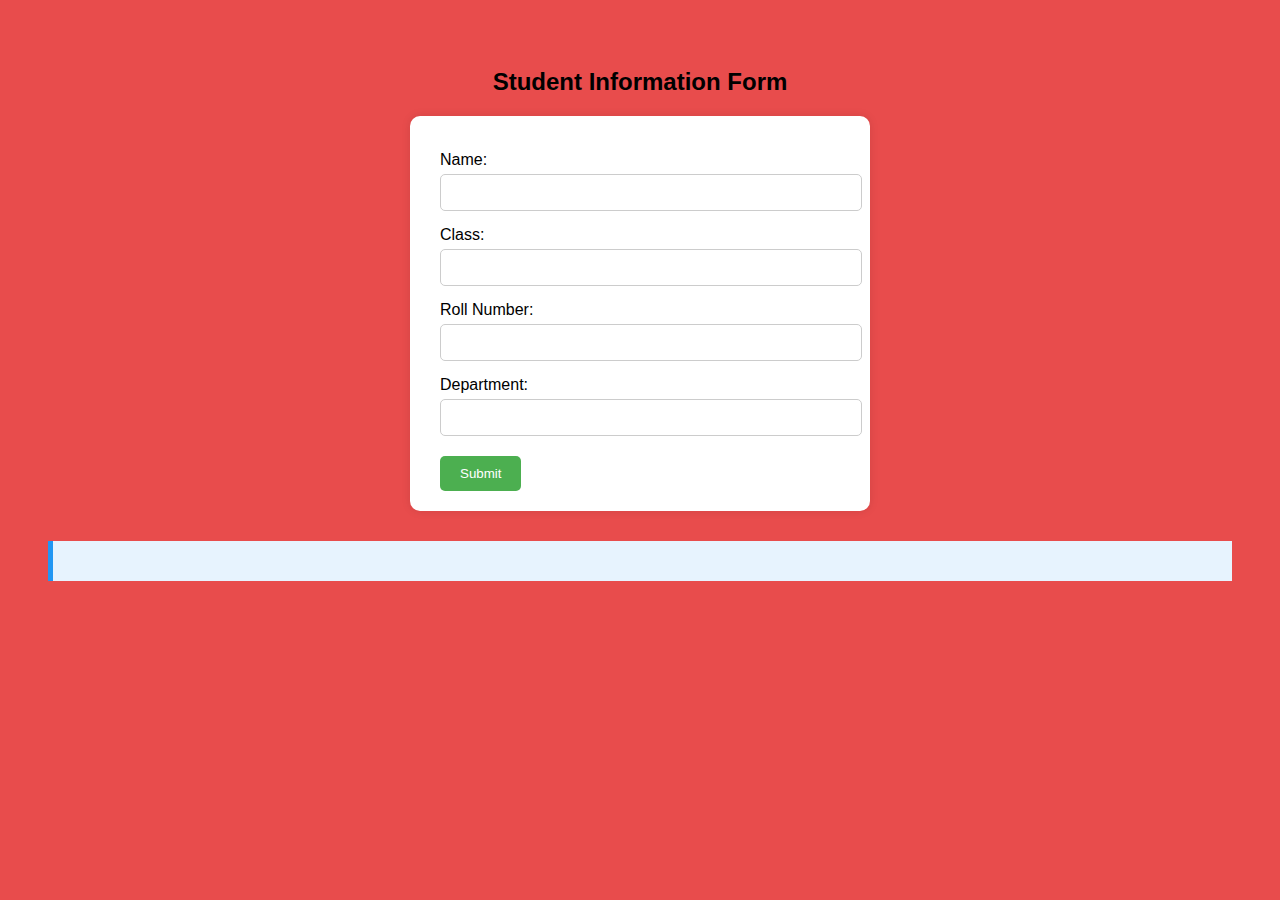
<file: index.html>
<!DOCTYPE html>
<html lang="en">
<head>
  <meta charset="UTF-8">
  <title>Student Form</title>
  <style>
    body {
      font-family: Arial, sans-serif;
      background-color: #e84c4c;
      padding: 40px;
    }

    h2 {
      text-align: center;
    }

    .form-container {
      background-color: #fff;
      padding: 20px 30px;
      border-radius: 10px;
      width: 400px;
      margin: auto;
      box-shadow: 0 0 10px rgba(0, 0, 0, 0.1);
    }

    label {
      display: block;
      margin-top: 15px;
    }

    input[type="text"] {
      width: 100%;
      padding: 10px;
      margin-top: 5px;
      border: 1px solid #ccc;
      border-radius: 5px;
    }

    input[type="submit"] {
      margin-top: 20px;
      padding: 10px 20px;
      background-color: #4CAF50;
      color: white;
      border: none;
      border-radius: 5px;
      cursor: pointer;
    }

    input[type="submit"]:hover {
      background-color: #45a049;
    }

    .output {
      margin-top: 30px;
      background-color: #e7f3fe;
      padding: 20px;
      border-left: 5px solid #2196F3;
    }
  </style>
</head>
<body>

  <h2>Student Information Form</h2>

  <div class="form-container">
    <form id="studentForm">
      <label for="name">Name:</label>
      <input type="text" id="name" required>

      <label for="class">Class:</label>
      <input type="text" id="class" required>

      <label for="rollnumber">Roll Number:</label>
      <input type="text" id="rollnumber" required>

      <label for="department">Department:</label>
      <input type="text" id="department" required>

      <input type="submit" value="Submit">
    </form>
  </div>

  <div class="output" id="output"></div>

  <script>
    document.getElementById("studentForm").addEventListener("submit", function(event) {
      event.preventDefault(); // Prevent form from submitting to server

      // Get form values
      const name = document.getElementById("name").value;
      const studentClass = document.getElementById("class").value;
      const roll = document.getElementById("rollnumber").value;
      const dept = document.getElementById("department").value;

      // Display the data
      document.getElementById("output").innerHTML = `
        <h3>Submitted Information:</h3>
        <p><strong>Name:</strong> ${name}</p>
        <p><strong>Class:</strong> ${studentClass}</p>
        <p><strong>Roll Number:</strong> ${roll}</p>
        <p><strong>Department:</strong> ${dept}</p>
      `;
    });
  </script>

</body>
</html>
</file>
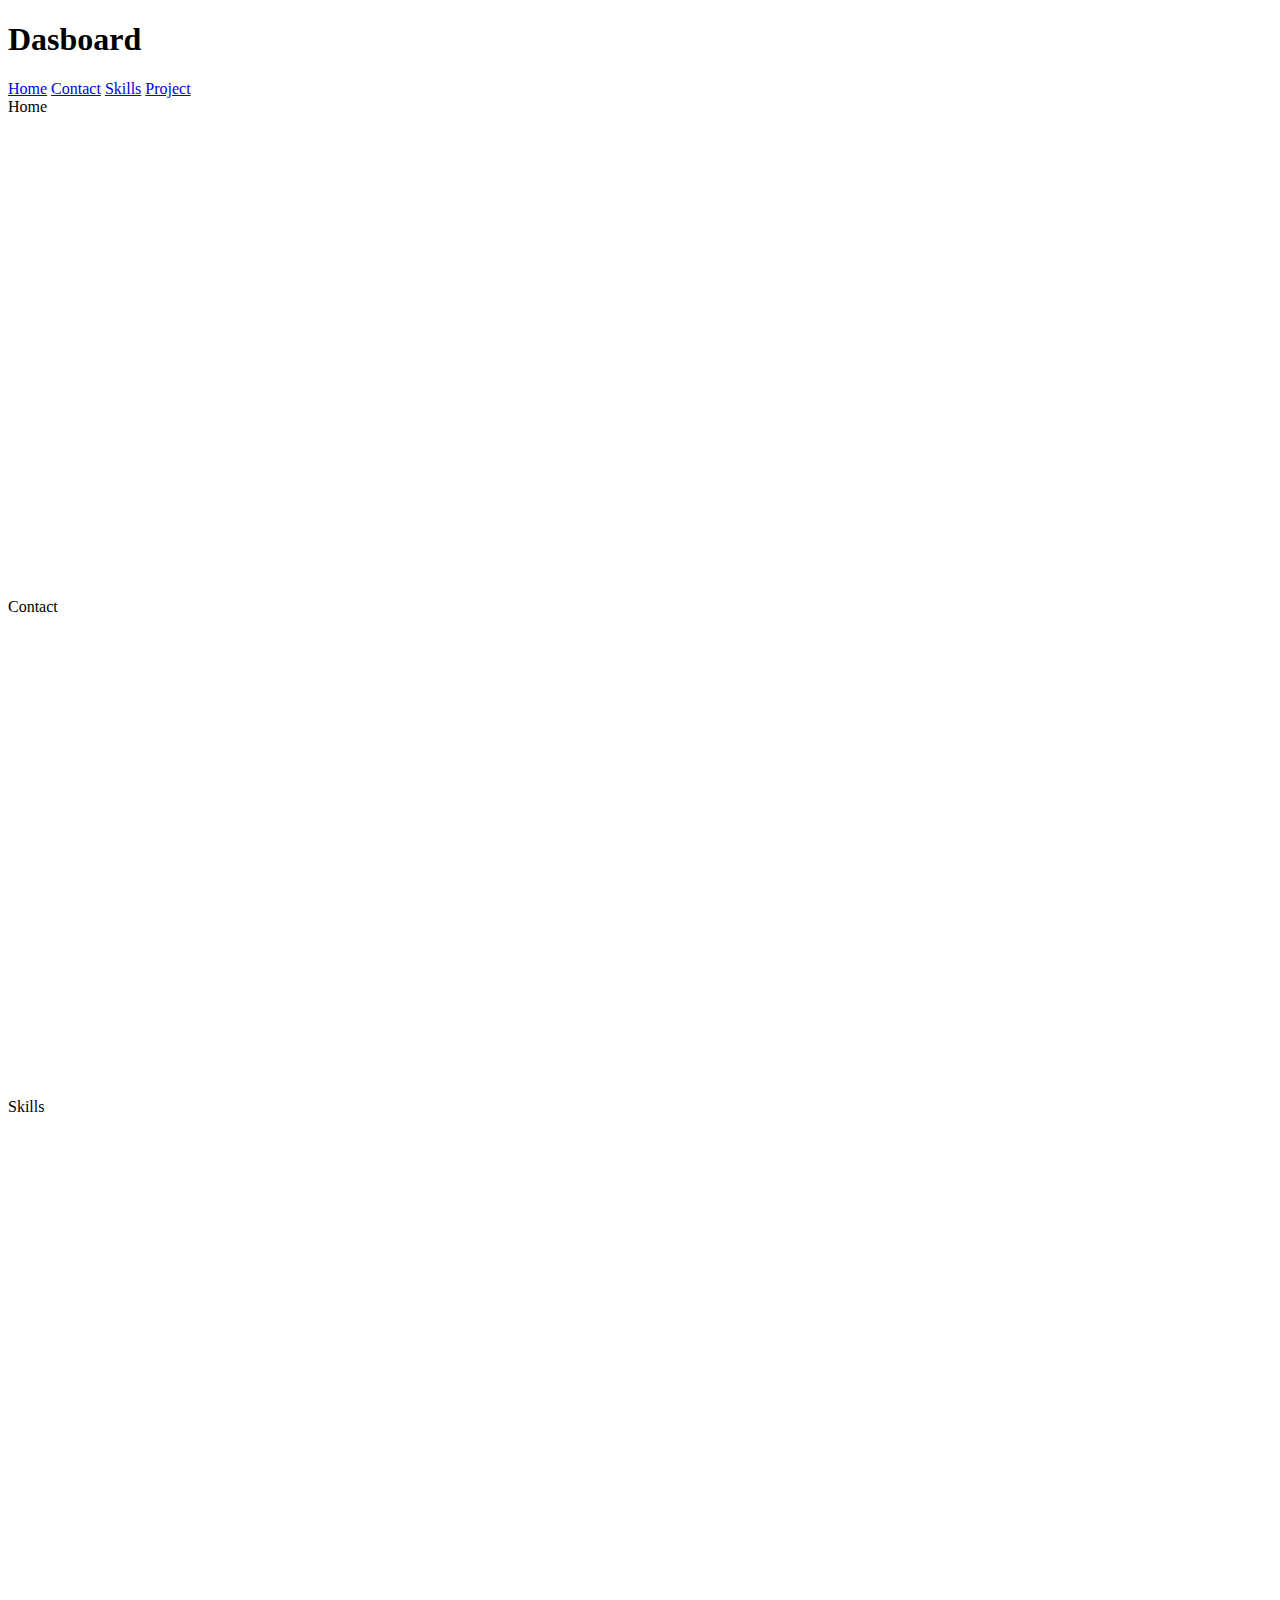
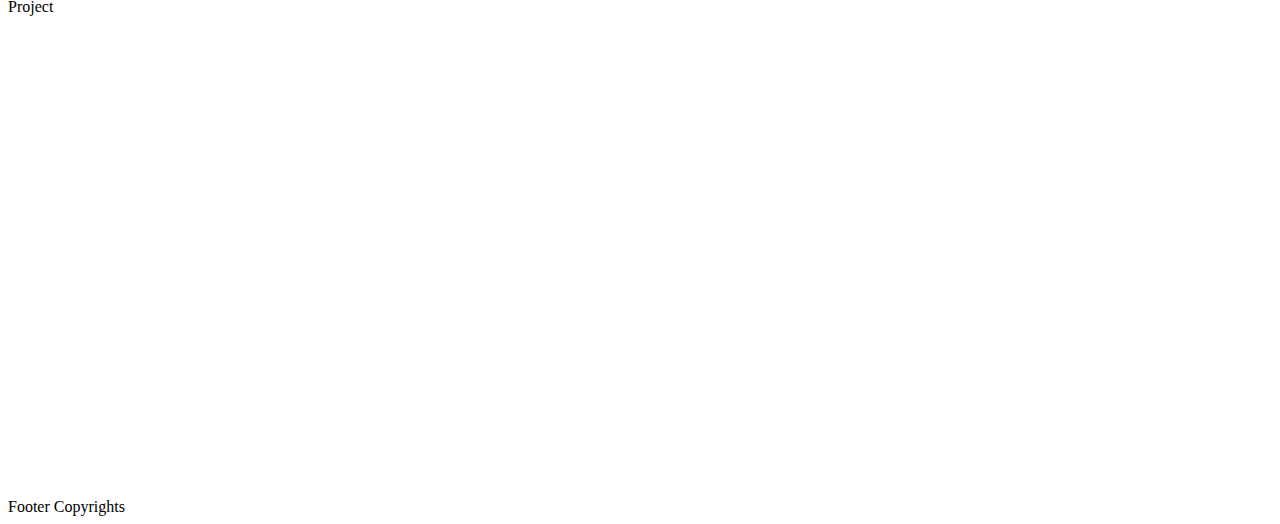
<file: dashboard.html>
<!DOCTYPE html>
<html lang="en">
<head>
    <meta charset="UTF-8">
    <meta name="viewport" content="width=device-width, initial-scale=1.0">
    <title>Document</title>
</head>
<body>
</head>
<body>
    <header>
        <h1>Dasboard</h1>
        <nav>
            <a href="#home">Home</a>
            <a href="#contact">Contact</a>
            <a href="#skills">Skills</a>
            <a href="#projects">Project</a>
        </nav>
    </header>
    <section id="home" style="height: 500px;">
        <div>
            <span>Home</span>
        </div>
    </section>
    <section id="contact" style="height: 500px;">
        <div>
            <span>Contact</span>
        </div>
    </section>
    <section id="skills" style="height: 500px;">
        <div>
            <span>Skills</span>
        </div>
    </section>
    <section id="projects" style="height: 500px;">
        <div>
            <span>
                Project
            </span>
        </div>
    </section>

    <footer>
        <div>
            <span>Footer Copyrights</span>
        </div>
    </footer>
</body>
</html>

</body>
</html>
</file>
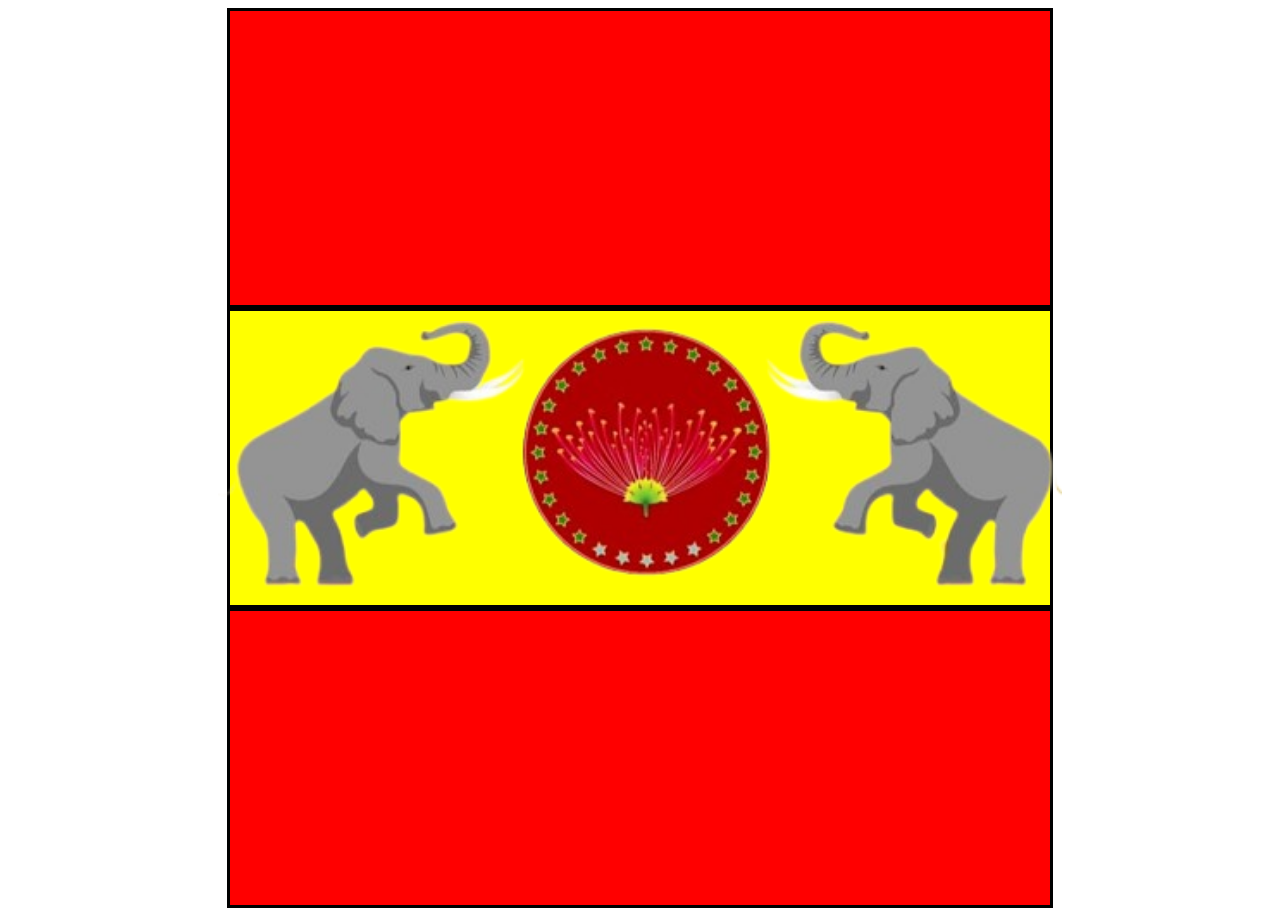
<file: flex.html>
<!DOCTYPE html>
<html lang="en">
<head>
    <meta charset="UTF-8">
    <meta name="viewport" content="width=device-width, initial-scale=1.0">
    <title>flex</title>
    <style>
        .container{
            display: flex;
            height: 100vh;
            flex-direction:column;
            justify-content:center;
            align-items: center;
        }
        .item{
            border: solid  ;
            padding: 10px;
        }
        .item-1{
            background-color:red;
            width: 800px;
            height: 800px;
        }
        .item-2{
            background-color: yellow;
            width: 800px;
            height: 800px;
            display: flex;
            justify-content: center;
            /* align-items: center; */
        }
        .item-3{
            background-color:red;
            width: 800px;
            height: 800px;
        }
    </style>

</head>
<body>
    <div class="container">
        <div class="item item-1"></div>
<div class="item item-2" >
    <img src="./assets/tvk flag.png.png" alt="tvk">
</div>

        <div class="item item-3"></div>
    </div>
</body>
</html>
</file>
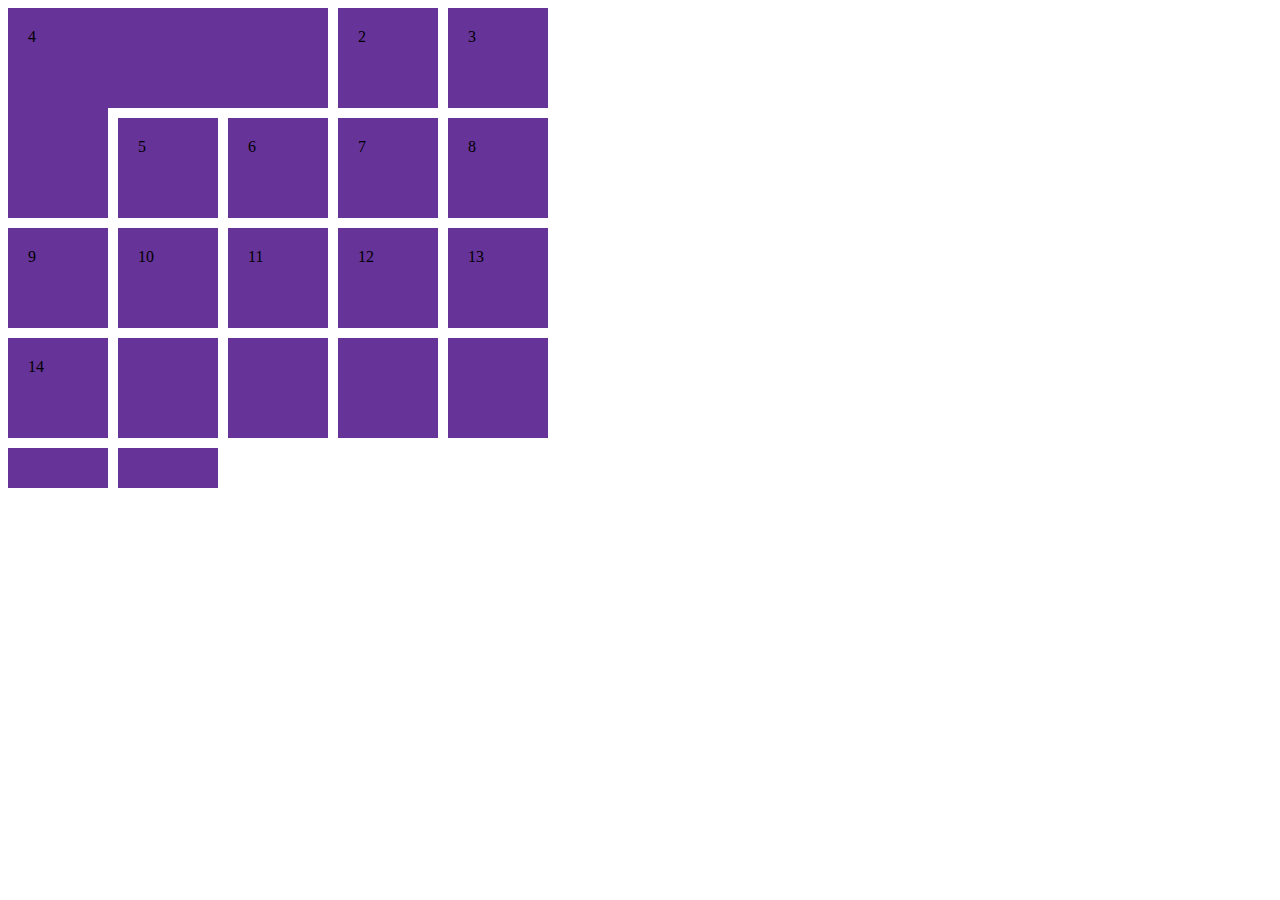
<file: grid.html>
<!DOCTYPE html>
<html lang="en">
<head>
    <meta charset="UTF-8">
    <meta name="viewport" content="width=device-width, initial-scale=1.0">
    <title>Document</title>
    <style>
        .parent {
            display: grid;
            grid-template-columns: 100px 100px 100px 100px 100px;
            grid-template-rows: 100px 100px  100px 100px ;
            gap: 10px;

        }
        .child {
            background-color: rebeccapurple;
            padding: 20px;
        }
        .child-4{
            grid-column-start: 1;
             grid-column-end: 2;
            grid-row-start: 1;
            grid-row-end: 3;
           
        }
        .child-1{
            grid-column-start: 1;
            grid-column-end: 10;
            grid-row-start: 1;
            grid-column-end: 4;
        }

    </style>
</head>
<body>
   <div class="parent">
    <span class="child child-1">1</span>
    <span class="child">2</span>
    <span class="child">3</span>
    <span class="child child-4">4</span>
    <span class="child">5</span>
    <span class="child">6</span>
    <span class="child">7</span>
    <span class="child">8</span>
    <span class="child">9</span>
    <span class="child">10</span>
    <span class="child">11</span><span class="child">12</span><span class="child">13</span><span class="child">14</span><span class="child"></span><span class="child"></span><span class="child"></span><span class="child"></span><span class="child"></span><span class="child"></span>
</div> 
</body>
</html>
</file>
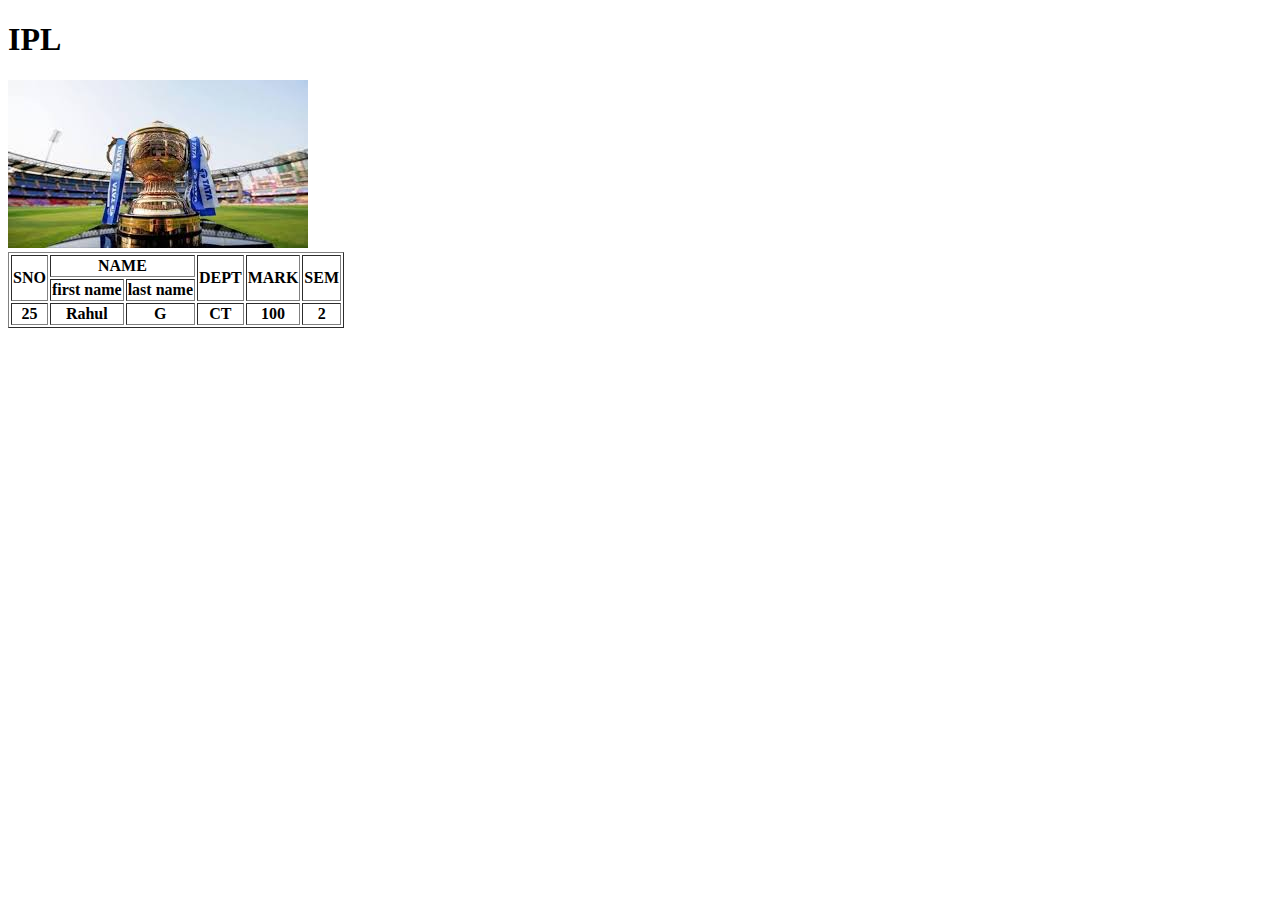
<file: home.html>
<!DOCTYPE html>
<html lang="en">
<head>
    
    <title>HOME</title>
</head>
<body>
    <h1>IPL</h1>
    <img src="./assets/ipl.png" alt="IPL">
    <table border="1px">
        <thead>
            <tr>
                <th rowspan="2">SNO</th>
                <th colspan="2">NAME</th>
                <th rowspan="2">DEPT</th>
                <th rowspan="2">MARK</th>
                <th rowspan="2">SEM</th>
            </tr>
            <tr>
                <th>first name</th>
                <th>last name</th>
            </tr>
        </thead>
        <tbody>
            <tr>
                <th>25</th>
                <th>Rahul</th>
                <th>G</th>
                <th>CT</th>
                <th>100</th>
                <th>2</th>
            </tr>
        </tbody>
    </table>
</body>
</html>
</file>
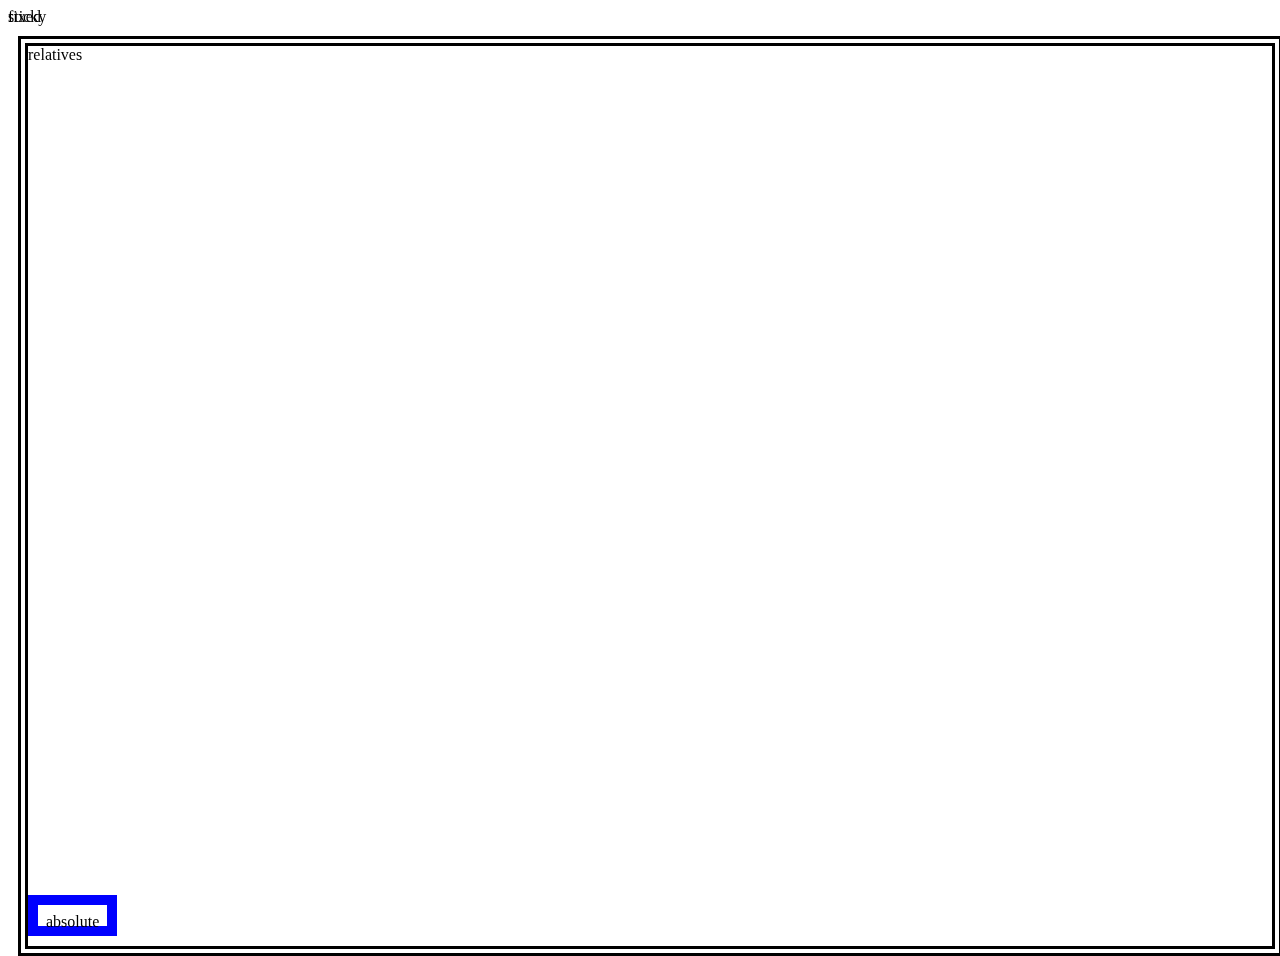
<file: position.html>
<!DOCTYPE html>
<html lang="en">
<head>
    <meta charset="UTF-8">
    <meta name="viewport" content="width=device-width, initial-scale=1.0">
    <title>Document</title>
    <style>
        .fixed{
            position: fixed;
            height: 20px;
        }
        .sticky{
            position: sticky;
            top: 0px;
        }
        .relatives{
            position: relative;
            top: 10px;
            left: 10px;
            height: 100vh;
            border: double 10px black;
        }
        .child{
            position: absolute;
            bottom: 10px;
            height: 5px;
            padding: 8px;
            border:  solid 10px blue ;
        }
    </style>
</head>
<body>
    <div class="fixed">
        <span>fixed</span>
    </div>
    <div class="sticky">
        <span>sticky</span>
    </div>
    <div class="relatives">
        <span>relatives</span>
        <div class="child">
            <span>absolute</span>
        </div>
    </div>

</body>
</html>
</file>
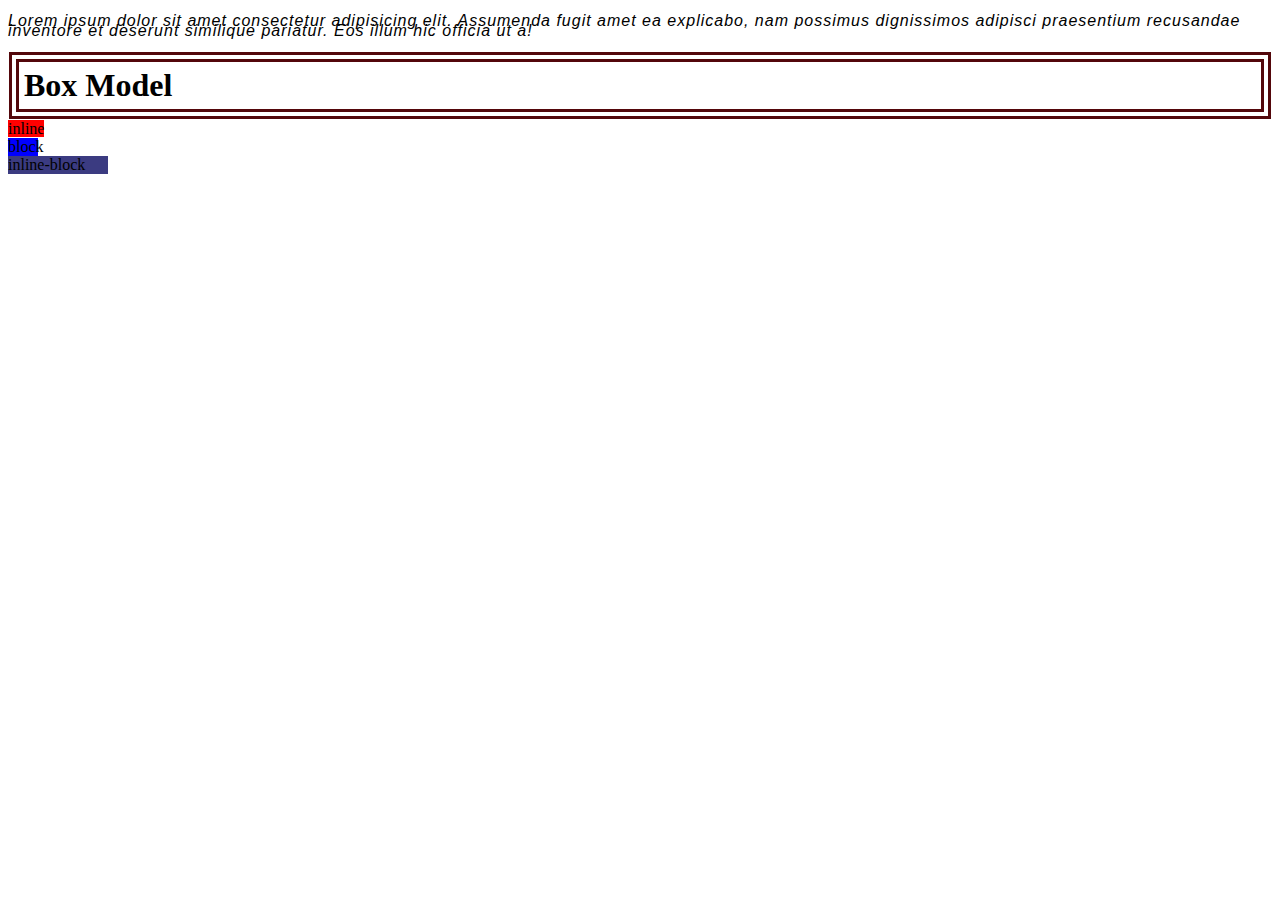
<file: style.html>
<!DOCTYPE html>
<html lang="en">
<head>
    <meta charset="UTF-8">
    <meta name="viewport" content="width=device-width, initial-scale=1.0">
    <title>Document</title>
    <style>
        p{
            font-style: italic;
            font-family: Arial, Helvetica, sans-serif;
            text-align:left;
            font-size: 15;
            font-weight: 20;
            line-height: 10px;
            letter-spacing: 1px;
            text-transform: initial;
        }
        h1{
            /*display:block;*/

    padding: 5px;
            border:double 10px rgb(83, 7, 11);
            margin: 1px;

        }
    </style>
</head>
<body>
  <p>Lorem ipsum dolor sit amet consectetur adipisicing elit. Assumenda fugit amet ea explicabo, nam possimus dignissimos adipisci praesentium recusandae inventore et deserunt similique pariatur. Eos illum hic officia ut a!</p>   
    <h1>Box Model</h1>
    <span style ="display: inline; width;20px ; background-color: red;">inline</span>
    <span style="display: block;width: 30px;background-color: blue;">block</span>
    <span style="display: inline-block;width: 100px; background-color: rgb(59, 59, 129);">inline-block</span>
</html>
</file>
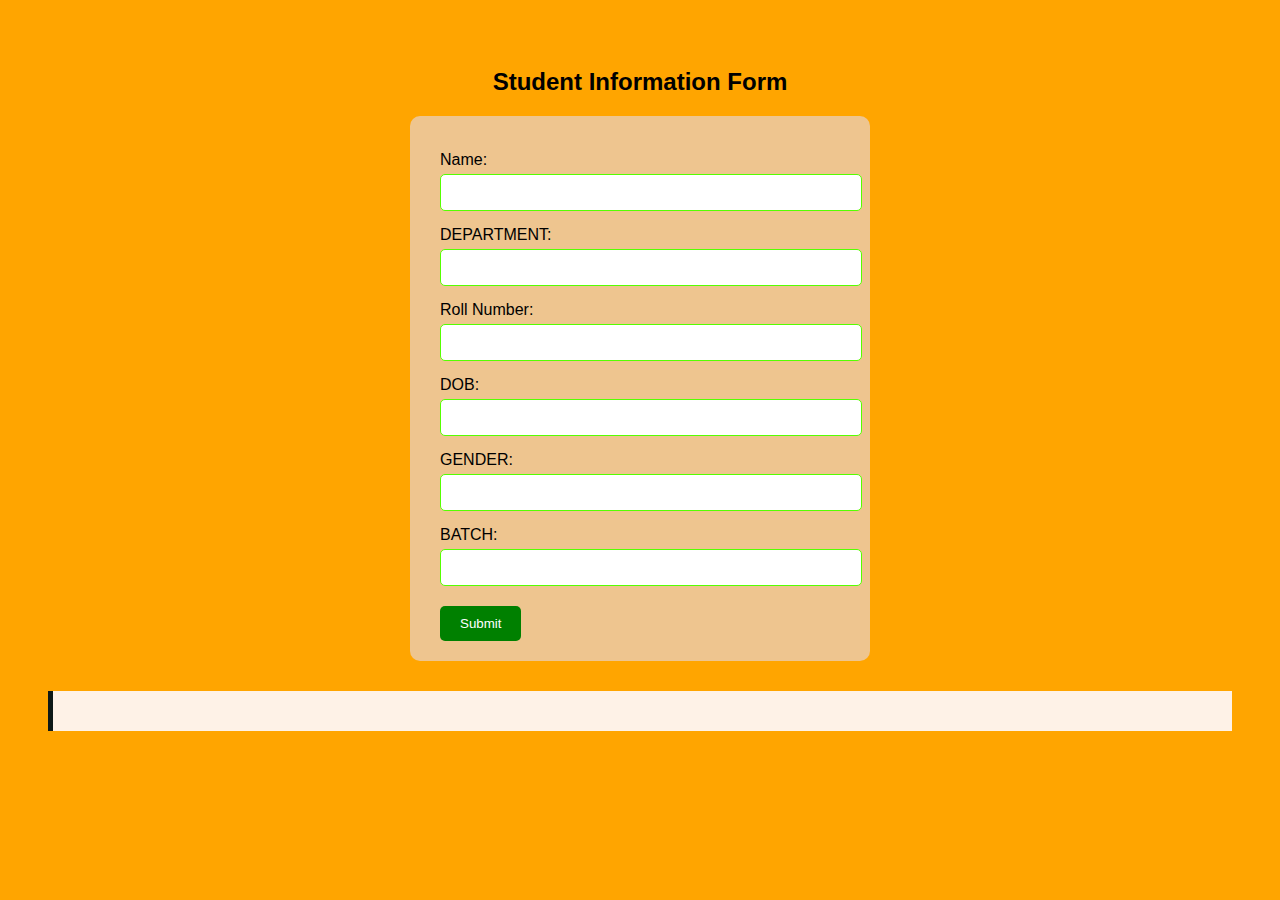
<file: Calculator.html/forms.html>
<!DOCTYPE html>
<html lang="en">
<head>
  <meta charset="UTF-8">
  <title>Student Form</title>
  <style>
    body {
      font-family: Arial, sans-serif;
      background-color: orange;
      padding: 40px;
    }

    h2 {
      text-align: center;
    }

    .form-container {
      background-color :rgb(238, 197, 143);
      padding: 20px 30px;
      border-radius: 10px;
      width: 400px;
      margin: auto;
      box-shadow: 0 0 10px);
    }

    label {
      display: block;
      margin-top: 15px;
    }

    input[type="text"] {
      width: 100%;
      padding: 10px;
      margin-top: 5px;
      border: 1px solid rgb(85, 255, 0);
      border-radius: 5px;
    }

    input[type="submit"] {
      margin-top: 20px;
      padding: 10px 20px;
      background-color: green;
      color: rgb(255, 255, 255);
      border: none;
      border-radius: 5px;
      cursor: pointer;
    }

    input[type="submit"]:hover {
      background-color: whitesmoke;
    }

    .output {
      margin-top: 30px;
      background-color: #fef2e7;
      padding: 20px;
      border-left: 5px solid #0d1917;
    }
  </style>
</head>
<body>

  <h2>Student Information Form</h2>

  <div class="form-container">
    <form id="studentForm">
      <label for="name">Name:</label>
      <input type="text" id="name" required>

      <label for="department">DEPARTMENT:</label>
      <input type="text" id="department" required>

      <label for="rollnumber">Roll Number:</label>
      <input type="text" id="rollnumber" required>

      <label for="dob">DOB:</label>
      <input type="text" id="dob" required>

      <label for="gender">GENDER:</label>
      <input type="text" id="gender" required>

      <label for="batch">BATCH:</label>
      <input type="text" id="batch" required>

      <input type="submit" value="Submit">
    </form>
  </div>

  <div class="output" id="output"></div>

  <script>
    document.getElementById("studentForm").addEventListener("submit", function(event) {
      event.preventDefault(); // Prevent form from submitting to server

      // Get form values
      const name = document.getElementById("name").value;
      const studentClass = document.getElementById("departtment").value;
      const roll = document.getElementById("rollnumber").value;
      const dob = document.getElementById("dob").value;
      const gender=document.getElementById("gender").value;
      const batch=document.getElementById("batch").value;

      // Display the data
      document.getElementById("output").innerHTML = `
        <h3>Submitted Information:</h3>
        <p><strong>Name:</strong> ${name}</p>
        <p><strong>Department:</strong> ${dept}</p>
        <p><strong>Roll Number:</strong> ${roll}</p>
        <p><strong>Dob:</strong> ${dob}</p>
         <p><strong>Gender:</strong> ${gender}</p>
          <p><strong>batch:</strong> ${batch}</p>;`
    });
  </script>

</body>
</html>
</file>
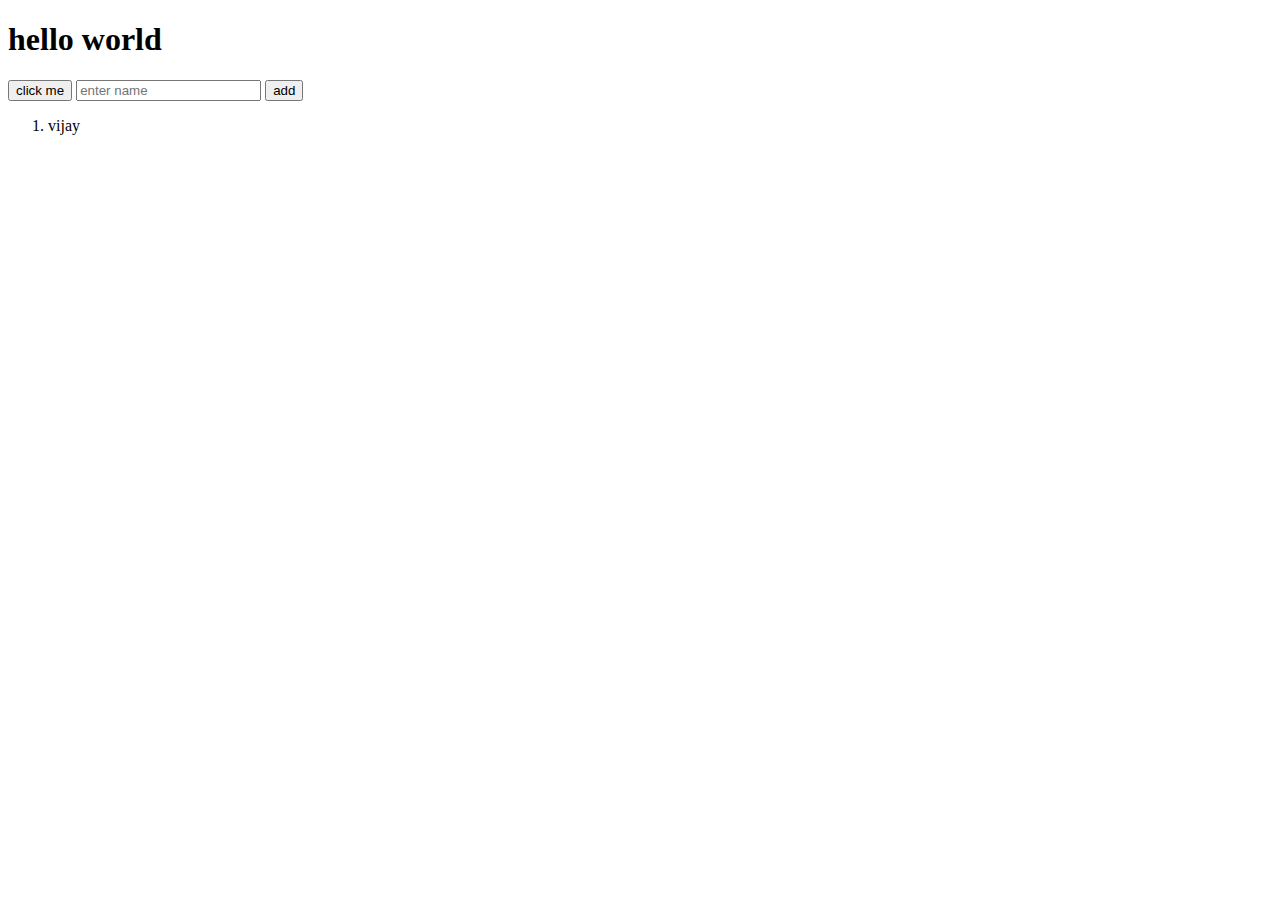
<file: javascript/dom.html>
<!DOCTYPE html>
<html lang="en">
<head>
    <meta charset="UTF-8">
    <meta name="viewport" content="width=device-width, initial-scale=1.0">
    <title>Document</title>
</head>
<body>
    <h1 id="message">hello world</h1>
    <button onclick="changetext()">click me</button>
<input type="text" id="name" placeholder="enter name" >
<button onclick="addname()">add</button>
<ol id="display">
    <li>vijay</li>
</ol>
 
    <script>
        function addname(){
            const name =document.getElementById('name').value;
            const li=document.createElement('li')
            li.innerText=name
            document.getElementById('display').append(li)
        }
        function changetext(){
           const elem= document.getElementById(`message`)
           elem.innerText="kprcas"
           elem.style.color="red"
           
        }
    </script>
    
</body>
</html>
</file>
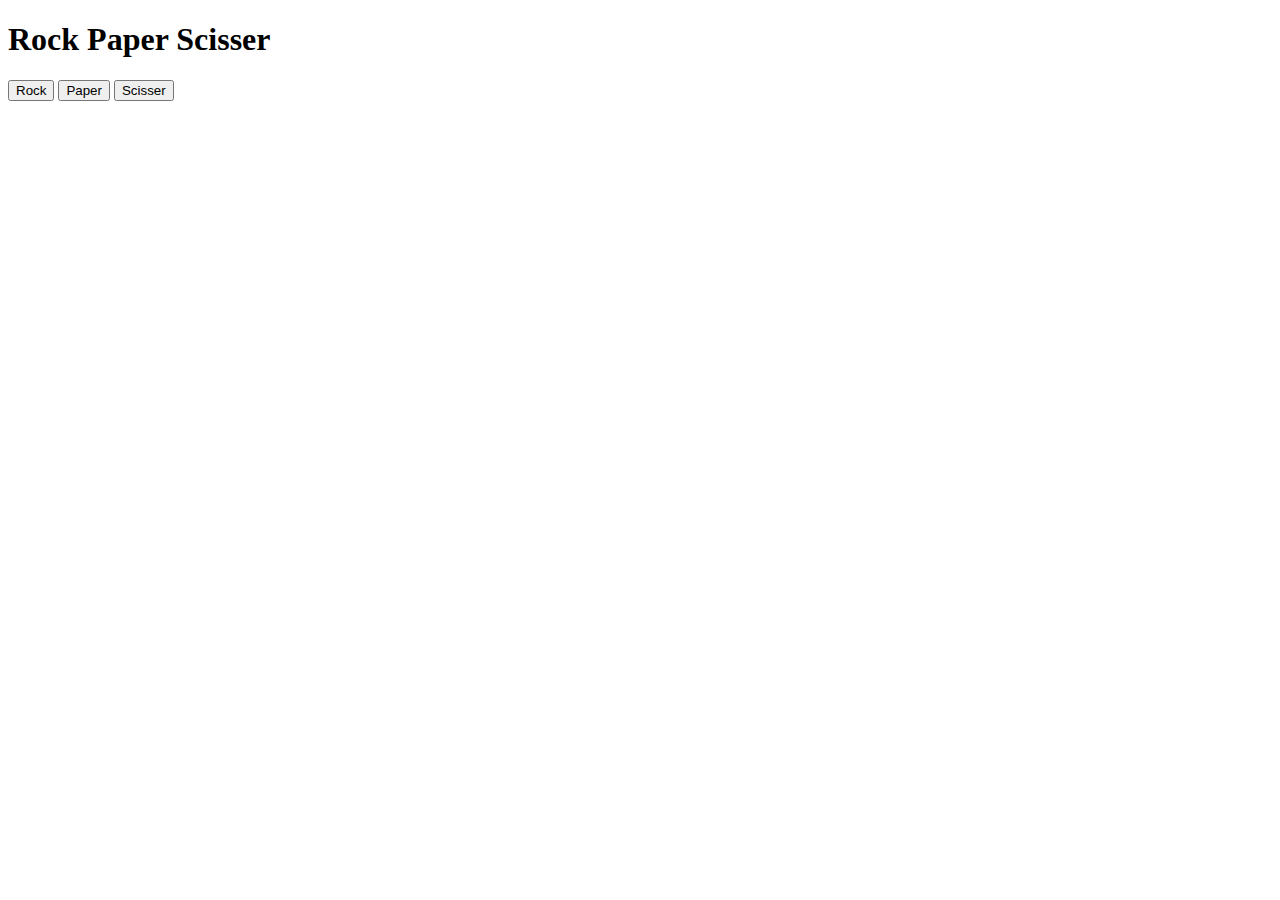
<file: javascript/game.html>
<!DOCTYPE html>
<html lang="en">
<head>
    <meta charset="UTF-8">
    <meta name="viewport" content="width=device-width, initial-scale=1.0">
    <title>Document</title>
</head>
<body>
</head>
<body>
    <h1>Rock Paper Scisser</h1>
    <button onclick="play('rock')">Rock</button>
    <button onclick="play('paper')">Paper</button>
    <button onclick="play('scisser')">Scisser</button>
    <p id="result"></p>
    <script>
        function play(yourChoice){
            var result = '';
            var choice = ['rock','paper','scisser']
            var computerChoice = choice[Math.floor(Math.random()*3)]
            console.log(computerChoice)
            if(yourChoice === computerChoice){
                result = 'Draw✌'
            }
            else if((yourChoice ==="rock" && computerChoice==="paper" )||
                    (yourChoice ==="paper" && computerChoice==="scisser")||
                (yourChoice ==="scisser" && computerChoice==="rock" )){
                result = 'You Loss🤕'
            }
            else{
                result="You Win😉"
            }
            document.getElementById('result').innerHTML=result
        }   
    </script>
</body>
</html>
</body>
</html>
</file>
